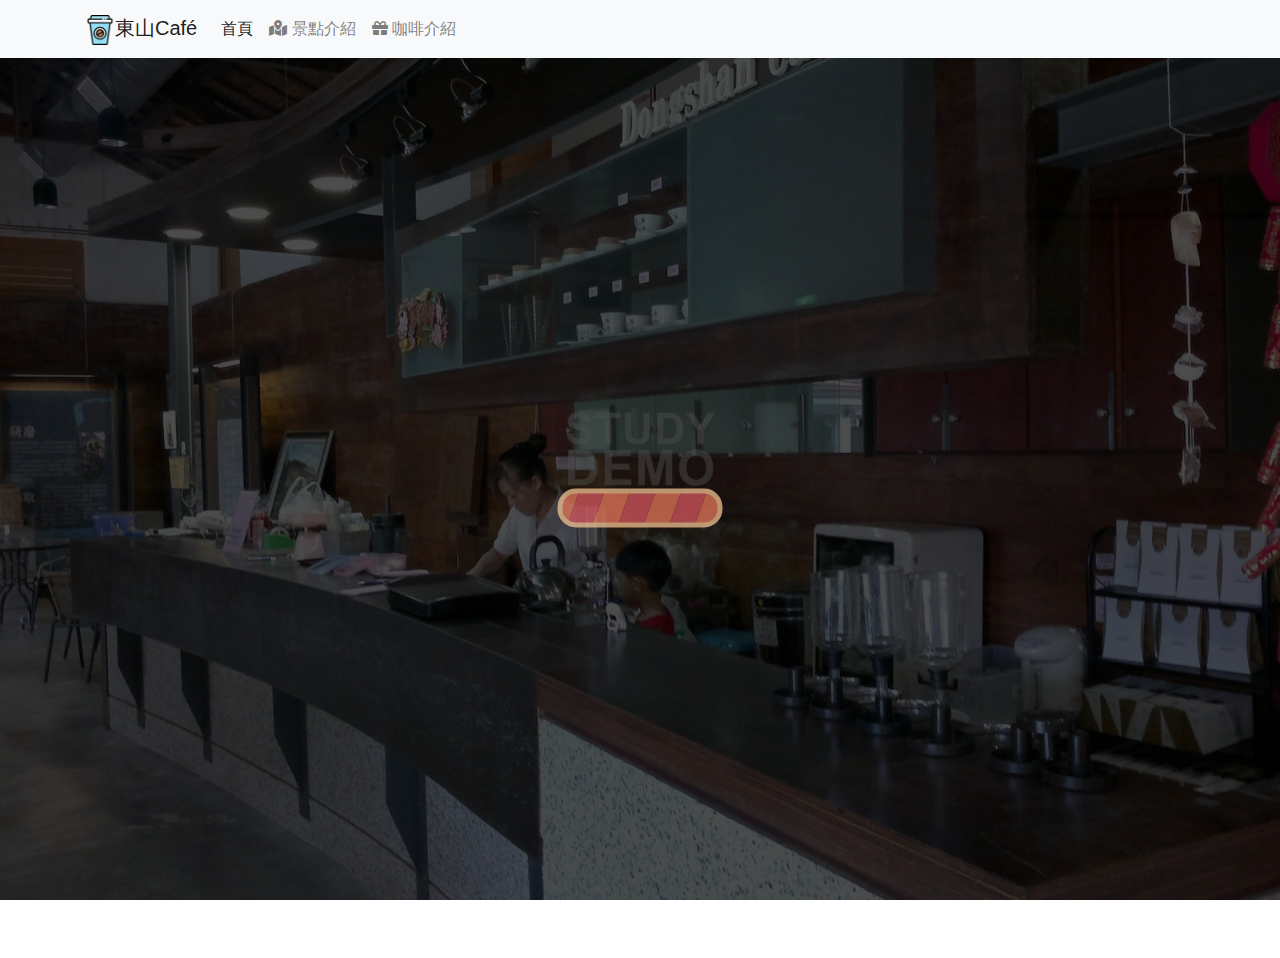
<file: index.html>
<!DOCTYPE html>
<html lang="en">
<head>
    <meta charset="UTF-8">
    <meta name="viewport" content="width=device-width, initial-scale=1.0">
    <meta http-equiv="X-UA-Compatible" content="ie=edge">
    <link rel="stylesheet" href="./css/fontawesome.all.min.css">
    <link rel="stylesheet" href="./css/bootstrap.min.css">
    <link rel="stylesheet" href="./css/Café.css">
    <link rel="stylesheet" href="./css/animate.css">
    <link rel="shortcut icon" href="./images/favicon-20191209083958255.ico" type="image/x-icon">
    <!-- Primary Meta Tags -->
<title>東山Café</title>
<meta name="title" content="東山Café">
<meta name="description" content="東山咖啡介紹">

<!-- Open Graph / Facebook -->
<meta property="og:type" content="website">
<meta property="og:url" content="/">
<meta property="og:title" content="東山Café">
<meta property="og:description" content="東山咖啡介紹">
<meta property="og:image" content="./images/dongshan-cafe_04.jpg">

<!-- Twitter -->
<meta property="twitter:card" content="summary_large_image">
<meta property="twitter:url" content="https://metatags.io/">
<meta property="twitter:title" content="東山Café">
<meta property="twitter:description" content="東山咖啡介紹">
<meta property="twitter:image" content="./images/dongshan-cafe_04.jpg">
</head>
<body>
    <nav class="navbar navbar-expand-lg navbar-light bg-light">
        <div class="container">
            <a class="navbar-brand" href="#">
                <img src="./images/coffee.png" width="30" height="30" class="d-inline-block" alt="">東山Café
            </a>
            <button class="navbar-toggler" type="button" data-toggle="collapse" data-target="#navbarSupportedContent" aria-controls="navbarSupportedContent" aria-expanded="false" aria-label="Toggle navigation">
              <span class="navbar-toggler-icon"></span>
            </button>
        
            <div class="collapse navbar-collapse" id="navbarSupportedContent">
              <ul class="navbar-nav mr-auto">
                <li class="nav-item active">
                  <a class="nav-link" href="index.html">首頁<span class="sr-only">(current)</span></a>
                </li>
                <li class="nav-item">
                  <a class="nav-link" href="./tour.html"><i class="fas fa-map-marked-alt"></i> 景點介紹</a>
                </li>
                <li class="nav-item">
                  <a class="nav-link" href="./shop.html"><i class="fas fa-gift"></i> 咖啡介紹</a>
                </li>
              </ul>

            </div>
        </div>
      </nav>
      <div class="container-fluid" id="loading">
        <div class="row h-100">
          <div class="col-12 align-self-center text-center">
            <img src="./images/loading.svg" alt="">
          </div>
        </div>
      </div>
    <div class="container" id="content">
        <div class="row zoomInDown wow">
            <div class="col-12 my-3">
                    <div id="carouselExampleControls" class="carousel slide" data-ride="carousel">
                            <div class="carousel-inner">
                              <div class="carousel-item active">
                                <img src="./images/carousel1.jpg" class="d-block w-100" alt="...">
                                <div class="carousel-caption">
                                    <h5>美味饗宴</h5>
                                    <p>營養又健康</p>
                                </div>
                              </div>
                              <div class="carousel-item">
                                <img src="./images/carousel2.jpg" class="d-block w-100" alt="...">
                                <div class="carousel-caption">
                                        <h5>東山咖啡文化館</h5>
                                        <p>認識咖啡</p>
                                </div>
                              </div>
                              <div class="carousel-item">
                                <img src="./images/carousel3.jpg" class="d-block w-100" alt="...">
                                <div class="carousel-caption">
                                        <h5>精美禮品</h5>
                                        <p>送禮自用兩相宜</p>
                                </div>
                              </div>
                            </div>
                            <a class="carousel-control-prev" href="#carouselExampleControls" role="button" data-slide="prev">
                              <span class="carousel-control-prev-icon" aria-hidden="true"></span>
                              <span class="sr-only">Previous</span>
                            </a>
                            <a class="carousel-control-next" href="#carouselExampleControls" role="button" data-slide="next">
                              <span class="carousel-control-next-icon" aria-hidden="true"></span>
                              <span class="sr-only">Next</span>
                            </a>
                          </div>
            </div>
            
        </div>
        <div class="row">
            <div class="col-12 my-3">
              <h1 class="text-center text-white">咖啡介紹</h1>
              <hr class="bg-white">
            </div>
        </div>
        <div class="row coffee">
            <div class="col-12 col-md-5 my-3 zoomInLeft wow">
              <img src="./images/banner-07.jpg" class="w-100 h-100 object-fit">
            </div>
            <div class="col-12 col-md-7 my-3 text-white align-self-center">
              <h1>咖啡的好與壞</h1>
              <p>有發現越來越多咖啡連鎖店一家家開，
                  顯見咖啡已涉入現代人生活中，
                  咖啡會如此流行.迷人，那有沒有想過咖啡裡是怎樣的物質呢？
                  對人體是好與壞呢?!
              </p>
            </div>
        </div>
        <div class="row coffee">
            <div class="col-12 col-md-5 my-3 zoomInRight wow">
                <img src="./images/banner-14.jpg" class="w-100 h-100 object-fit">
            </div>
            <div class="col-12 col-md-7 my-3 text-white align-self-center">
                <h1>咖啡的好處：</h1>
                <p>根據美國俄亥俄州立大學1994年的研究，咖啡因的確能提高清醒度，
                    能提高細胞內環磷腺?的含量，小劑量能興奮大腦皮層，
                    振奮精神，改善思維，消除疲勞，加快反應，提昇工作效率。
                    大劑量則可興奮延腦呼吸中樞和血管運動中樞，
                    增加呼吸頻率，造成過度刺激，
                    產生焦慮、興奮、頭痛、失眠、心神不寧。
                </p>
            </div>
        </div>
        <div class="row coffee">
            <div class="col-12 col-md-5 my-3 zoomInLeft wow">
                <img src="./images/banner-06.jpg" class="w-100 h-100 object-fit">
            </div>
            <div class="col-12 col-md-7 my-3 text-white align-self-center">
                <h1>喝咖啡壞處：</h1>
                <p>成長中的青少年 對咖啡因的興奮作用較敏感，
                    比較會有心悸..影響睡眠的情形。
                    
                    咖啡因對有高血壓及心血管疾病的人有強心作用，
                    但同時也會使心跳加快，血壓增高，
                    亦容易引起心肌缺氧，對病情的控制不利。
                </p>
            </div>
        </div>
    </div>
    <div class="container-fluid bg-primary text-white text-center" id="footer">
        <div class="row">
          <div class="col-12">
              <ul class="nav justify-content-center">
                  <li class="nav-item">
                    <a class="nav-link text-white" href="#"><i class="fab fa-facebook-square"></i></a>
                  </li>
                  <li class="nav-item">
                    <a class="nav-link text-white" href="#"><i class="fab fa-instagram"></i></a>
                  </li>
                  <li class="nav-item ">
                    <a class="nav-link text-white" href="#"><i class="fab fa-twitter"></i></a>
                  </li>
                </ul>
                &copy; <script>
                  document.write(new Date().getFullYear())
                </script>泰山網頁班
          </div>
        </div>
      </div>

    <script src="./js/jquery-3.4.1.min.js"></script>
    <script src="./js/bootstrap.bundle.min.js"></script>
    <script src="./js/wow.min.js"></script>
    <script>
      $(window).on("load", function(){
        $("#loading").fadeOut(2000, function(){
          $("#content").fadeIn();
          $("#footer").fadeIn();
          new WOW().init();

        })
      })
    </script>
</body>
</html>
</file>
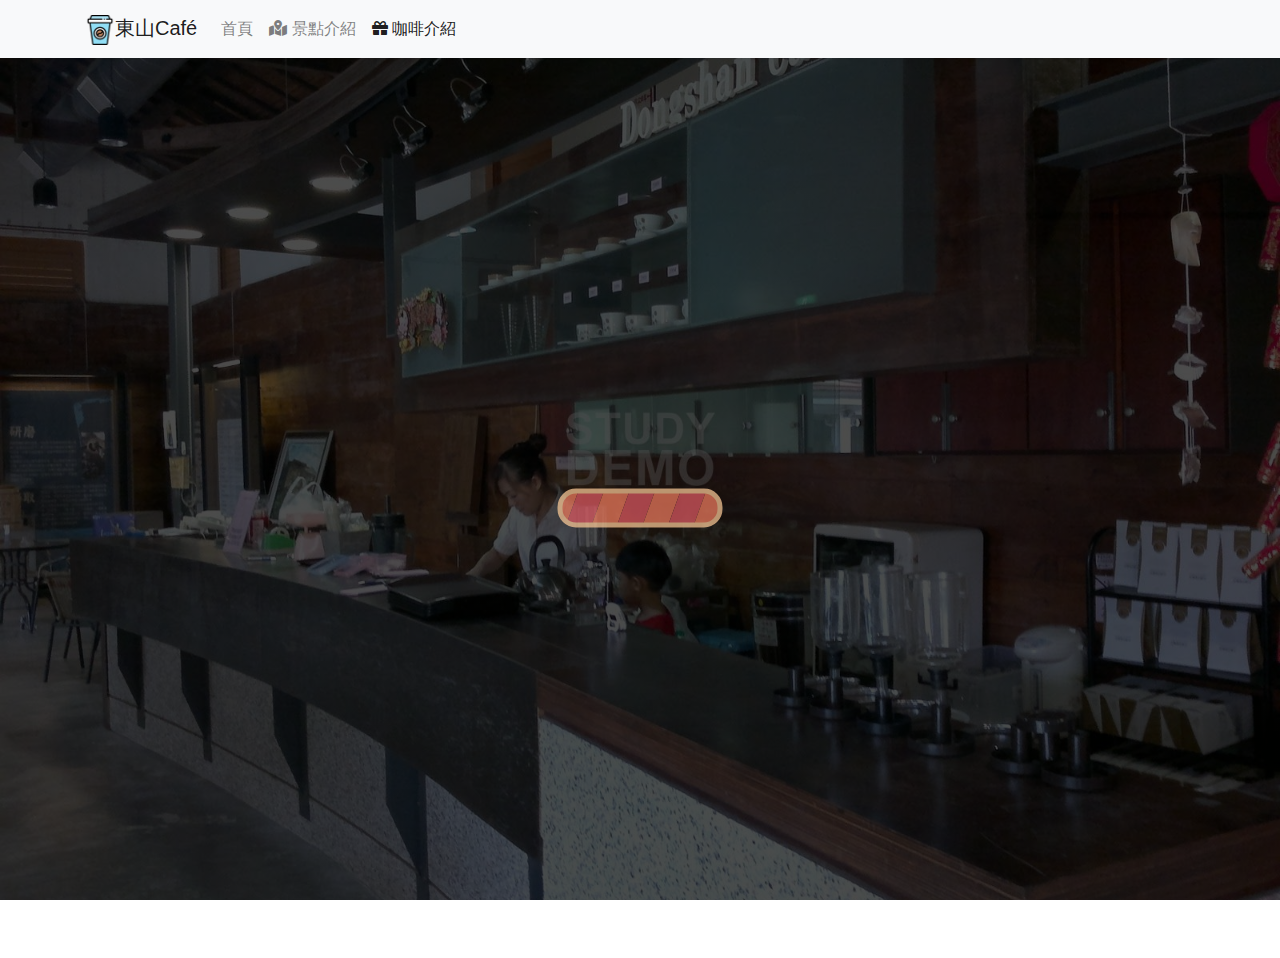
<file: shop.html>
<!DOCTYPE html>
<html lang="en">
<head>
    <meta charset="UTF-8">
    <meta name="viewport" content="width=device-width, initial-scale=1.0">
    <meta http-equiv="X-UA-Compatible" content="ie=edge">
    <link rel="stylesheet" href="./css/fontawesome.all.min.css">
    <link rel="stylesheet" href="./css/bootstrap.min.css">
    <link rel="stylesheet" href="./css/Café.css">
    <link rel="stylesheet" href="./css/animate.css">
    <link rel="stylesheet" href="./css/dataTables.bootstrap4.min.css">
    <link rel="shortcut icon" href="./images/favicon-20191209083958255.ico" type="image/x-icon">
    <!-- Primary Meta Tags -->
<title>東山Café | 商品介紹</title>
<meta name="title" content="東山Café | 商品介紹">
<meta name="description" content="東山咖啡商品介紹">

<!-- Open Graph / Facebook -->
<meta property="og:type" content="website">
<meta property="og:url" content="/">
<meta property="og:title" content="東山Café | 商品介紹">
<meta property="og:description" content="東山咖啡商品介紹">
<meta property="og:image" content="./images/dongshan-cafe_04.jpg">

<!-- Twitter -->
<meta property="twitter:card" content="summary_large_image">
<meta property="twitter:url" content="https://metatags.io/">
<meta property="twitter:title" content="東山Café | 商品介紹">
<meta property="twitter:description" content="東山咖啡商品介紹">
<meta property="twitter:image" content="./images/dongshan-cafe_04.jpg">
</head>
<body>
    <nav class="navbar navbar-expand-lg navbar-light bg-light">
        <div class="container">
            <a class="navbar-brand" href="#">
                <img src="./images/coffee.png" width="30" height="30" class="d-inline-block" alt="">東山Café
            </a>
            <button class="navbar-toggler" type="button" data-toggle="collapse" data-target="#navbarSupportedContent" aria-controls="navbarSupportedContent" aria-expanded="false" aria-label="Toggle navigation">
              <span class="navbar-toggler-icon"></span>
            </button>
        
            <div class="collapse navbar-collapse" id="navbarSupportedContent">
              <ul class="navbar-nav mr-auto">
                <li class="nav-item">
                  <a class="nav-link" href="index.html">首頁<span class="sr-only">(current)</span></a>
                </li>
                <li class="nav-item ">
                  <a class="nav-link" href="./tour.html"><i class="fas fa-map-marked-alt"></i> 景點介紹</a>
                </li>
                <li class="nav-item active">
                  <a class="nav-link" href="./shop.html"><i class="fas fa-gift"></i> 咖啡介紹</a>
                </li>
              </ul>

            </div>
        </div>
      </nav>
      <div class="container-fluid" id="loading">
        <div class="row h-100">
          <div class="col-12 align-self-center text-center">
            <img src="./images/loading.svg" alt="">
          </div>
        </div>
      </div>
    <div class="container" id="content">
       <div class="row">
         <div class="col-12 my-3">
          <h1 class="text-align text-white">商品介紹</h1>
          <hr class="bg-white"></hr>
         </div>
        <div class="col-12 col-md-6 col-lg-3">
          <div class="card" >
            <img src="./images/Coffee-goods_19.jpg" class="card-img-top object-fit" alt="...">
            <div class="card-body">
              <h5 class="card-title">東山咖啡</h5>
              <h6 class="card-subtitle mb-2 text-nuted">NT 500</h6>
              <p class="card-text">東山咖啡</p>
              <a href="#" class="btn btn-primary">購買</a>
            </div>
          </div>
        </div>
        <div class="col-12 col-md-6 col-lg-3">
          <div class="card" >
            <img src="./images/Coffee-goods_16.jpg" class="card-img-top object-fit" alt="...">
            <div class="card-body">
              <h5 class="card-title">咖啡組</h5>
              <h6 class="card-subtitle mb-2 text-nuted">NT 300</h6>
              <p class="card-text">精選咖啡組</p>
              <a href="#" class="btn btn-primary">購買</a>
            </div>
          </div>
        </div>
        <div class="col-12 col-md-6 col-lg-3">
          <div class="card" >
            <img src="./images/Coffee-goods_18.jpg" class="card-img-top object-fit" alt="...">
            <div class="card-body">
              <h5 class="card-title">特選咖啡</h5>
              <h6 class="card-subtitle mb-2 text-nuted">NT 400</h6>
              <p class="card-text">特選咖啡組合包</p>
              <a href="#" class="btn btn-primary">購買</a>
            </div>
          </div>
        </div>
        <div class="col-12 col-md-6 col-lg-3">
          <div class="card">
            <img src="./images/Coffee-goods_15.jpg" class="card-img-top object-fit" alt="...">
            <div class="card-body">
              <h5 class="card-title">咖啡包</h5>
              <h6 class="card-subtitle mb-2 text-nuted">NT 100</h6>
              <p class="card-text">美味咖啡 </p>
              <a href="#" class="btn btn-primary">購買</a>
            </div>
        </div> 
       </div>
       <div class="col-12 my-3">
        <h1 class="text-align text-white">訂購</h1>
        <hr class="bg-white"></hr>
       </div>
       <div class="col-12 text-white">
         <form action="" id="order">
           <div class="form-group">
             <label for="order-email">電子郵件</label>
             <input type="email" name="email" class="form-control" id="order-email">
           </div>
           <div class="form-group">
             <label for="order-addr">地址</label>
             <input type="text" name="addr" class="form-control" id="order-addr">
           </div>
           <div class="form-group">
             <label for="order-name">姓名</label>
             <input type="text" name="name" class="form-control" id="order-name">
           </div>
           <div class="form-group">
             <input type="checkbox" name="accept" id="order-ok">
             <label for="order-ok" class="form-check-label">我同意訂購規定</label>
           </div>
           <p class="text-center">
             <input type="submit" value="點我訂購" class="btn btn-success">
           </p>
         </form>
       </div>
      </div>
      
         
      
    </div>  
    <div class="container-fluid bg-primary text-white text-center" id="footer">
      <div class="row">
        <div class="col-12">
            <ul class="nav justify-content-center">
                <li class="nav-item">
                  <a class="nav-link text-white" href="#"><i class="fab fa-facebook-square"></i></a>
                </li>
                <li class="nav-item">
                  <a class="nav-link text-white" href="#"><i class="fab fa-instagram"></i></a>
                </li>
                <li class="nav-item ">
                  <a class="nav-link text-white" href="#"><i class="fab fa-twitter"></i></a>
                </li>
              </ul>
              &copy; <script>
                document.write(new Date().getFullYear())
              </script>泰山網頁班
        </div>
      </div>
    </divdiv>

    <script src="./js/jquery-3.4.1.min.js"></script>
    <script src="./js/bootstrap.bundle.min.js"></script>
    <script src="./js/wow.min.js"></script>
    <script src="./js/jquery.validate.min.js"></script>
    <script src="./js/sweetalert2@9.js"></script>
    <script>
      $(window).on("load", function(){
        $("#loading").fadeOut(2000, function(){
          $("#content").fadeIn();
          $("#footer").fadeIn();
          new WOW().init();

        })
      })

      $("#order").validate({
        // 驗證規則
        rules:{
          email: {
            required: true,
            email: true
          },
          addr: {
            required: true,
            minlength: 5
          },
          name: {
            required: true,
            minlength: 2
          },
          accept: {
            required: true
          }
        },
        messages: {
          email: {
            required: '必填欄位',
            email: '請輸入正確的電子信箱'
          },
          addr: {
            required: '必填欄位',
            minlength: '請輸入至少五個字'
          },
          name: {
            required: '必填欄位',
            minlength: '請輸入至少兩個字'
          },
          accept: {
            required: '請勾選同意'
          }
        },

        // 驗證錯誤時， element 代表錯的 input
        highlight:function(element){
          $(element).addClass("is-invalid")
        },

        // 錯誤訊息的位置， element 代表錯的 input, error 代表錯誤訊息的 label
        errorPlacement: function(error, element) {
          error.insertAfter(element).addClass("text-danger");
        },

        // 驗證成功， element 代表錯誤訊息的 label
        success: function(element){
          $(element).siblings("input").removeClass("is-invalid").addClass("is-valid");
          $(element).remove();
        },

        submitHandler: function(form){
          // 使用sweetalert
          Swal.fire({
            icon: "question",
            title: "確認",
            text: "你確定要訂購嗎?",
            // 顯示取消按鈕
            showCancelButton: true,
            // 不使用預設樣式
            buttonsStyling: false,
            // 自訂按鈕 class
            customClass: {
              confirmButton: "btn btn-success mx-1",
              cancelButton: "btn btn-danger mx-1"
            },
            confirmButtonText: "確定",
            cancelButtonText: "取消"
          }).then(function(result){
            // 使用者點確認按鈕後的動作
            if(result.value){
              Swal.fire({
                icon: "success",
                title: "成功",
                text: "訂購成功",
                // 顯示取消按鈕
                showCancelButton: true,
                // 不使用預設樣式
                buttonsStyling: false,
                // 自訂按鈕 class
                customClass: {
                  confirmButton: "btn btn-success mx-1",
                  cancelButton: "btn btn-danger mx-1"
                },
                confirmButtonText: "確定",
                cancelButtonText: "取消"
              })
            }
          })
        }
      })
    </script>
</body>
</html>
</file>
<file: css/Café.css>
body{
    background-image: linear-gradient( rgba(0,0,0,0.7), rgba(0,0,0,0.7)), url(../images/dongshan-cafe_04.jpg);
    background-size: cover;
    background-attachment: fixed;
    background-position: center;
    font-family: var(--font-family-sans-serif), 'Microsoft JHengHei';
}
.carousel-item{
    height: 700px;
}
.carousel-caption{
    left: 0;
    right: 0;
    bottom: 0;
    background-color: rgba(0,0,0,0.6);
}

.object-fit{
    object-fit: cover;
    object-position: center;
}

.coffee>div:first-child {
    height: 350px;
}

#footer i{
    font-size: 24px;
}

#content{
    min-height: calc(100vh - 50px - 75px);
}

#loading{
    height: 100vh;
    position: relative;
    z-index: 99;

}

#content, #footer{
    display: none;
}

@media (max-width: 576px){
    .carousel-item{
        height: 300px !important;
    }
}

@media ( min-width: 768px){
    .coffee:nth-child( even)>div:first-child{
        order: 2;
    }
    .coffee:nth-child( even)>div:;ast-child{
        order: 1;
        text-align: right;
    }
}

/* 手機瀏覽表格 */
@media (max-width: 768px) {
    .table td{
        display: block;
    }
    .table tr{
        display: block;
        border: 1px solid black;
    }
    .table thead{
        display: none;
    }
    .table tbody td:before{
        content: attr(data-th) ":";
        color: var(--primary);
        font-weight: bold;
    }
}
.card-img-top{
    height: 200px;
}
</file>
